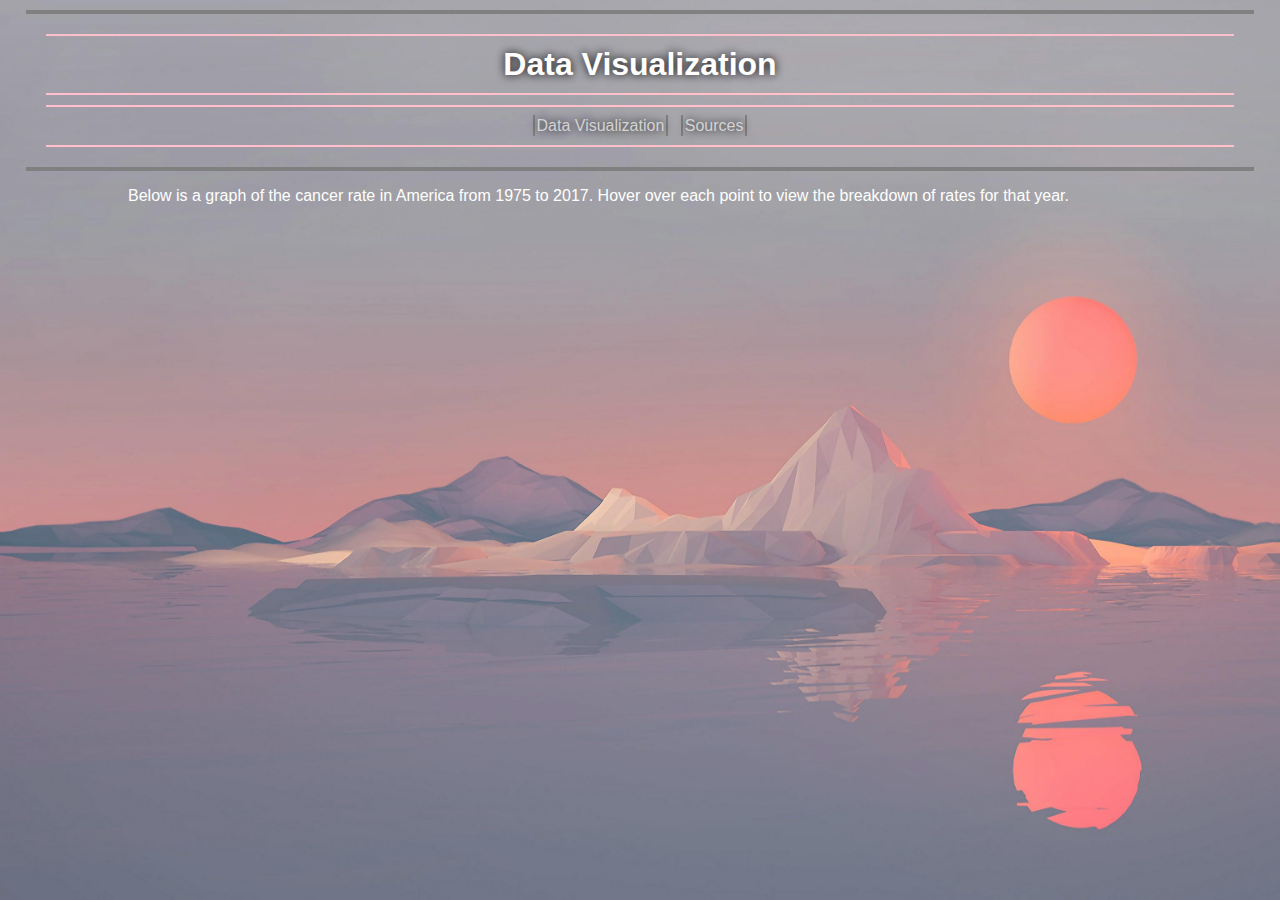
<file: index.html>
<!DOCTYPE html>
<html lang="en">

<head>
	<meta charset="utf-8">
    <meta http-equiv="X-UA-Compatible" content="IE=edge">
	<title>Data Visualization</title>
	<meta name="author" content="Joshua Hutchinson">
	<meta name="description" content="Data Visualization Page">
	<meta name="viewport" content="width=device-width, initial-scale=1.0">
	<link rel="stylesheet" href="FinalProjectStylesheet.css">
	<link rel="icon" type="image/x-icon" href=""/>
</head>

<body>
    <div class="navigation">
        <!--Header of website-->
        <h1 class="navigationTitle"><span><b>Data Visualization</b></span></h1>
        <div class="navigationLinks">
            <a class="navLink" href="index.html">Data Visualization</a>
            <a class="navLink" href="Sources.html">Sources</a>
        </div>
    </div>
    
    <p class="white">Below is a graph of the cancer rate in America from 1975 to 2017. Hover over each point to view the breakdown of rates for that year.</p>
            
<script src="https://d3js.org/d3.v6.min.js"></script>
<script src="DataVisualization.js" async defer></script>
    
</body>

</html>
</file>
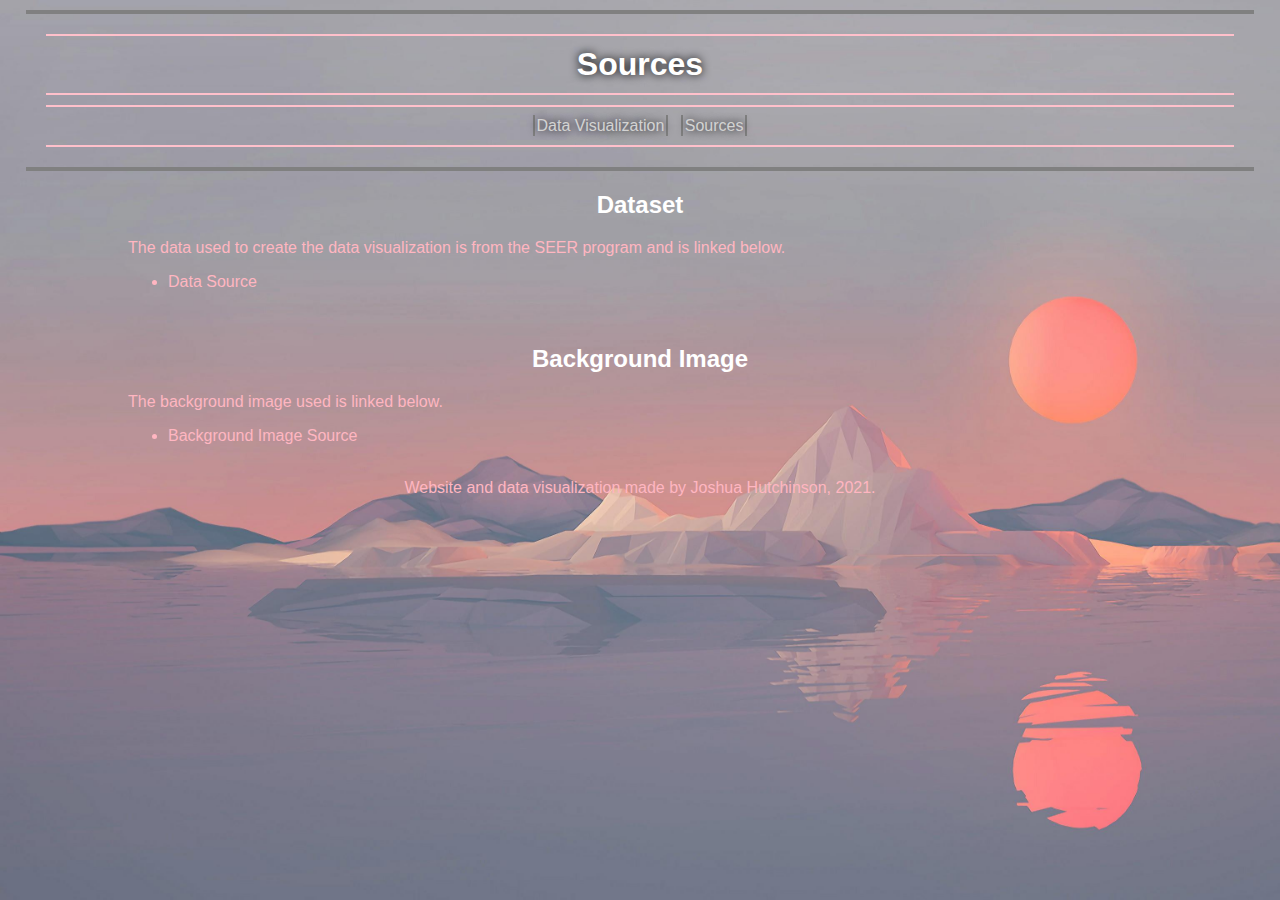
<file: Sources.html>
<!DOCTYPE html>
<html lang="en">

<head>
	<meta charset="utf-8">
    <meta http-equiv="X-UA-Compatible" content="IE=edge">
	<title>Sources</title>
	<meta name="author" content="Joshua Hutchinson">
	<meta name="description" content="Sources Page">
	<meta name="viewport" content="width=device-width, initial-scale=1.0">
	<link rel="stylesheet" href="FinalProjectStylesheet.css">
	<link rel="icon" type="image/x-icon" href=""/>
</head>

<body>
    <div class="navigation">
        <!--Header of website-->
        <h1 class="navigationTitle"><span><b>Sources</b></span></h1>
        <div class="navigationLinks">
            <a class="navLink" href="index.html">Data Visualization</a>
            <a class="navLink" href="Sources.html">Sources</a>
        </div>
    </div>
    <div class="text-stuff">
    
        <h2 class="center">Dataset</h2>
        <p>The data used to create the data visualization is from the SEER program and is linked below.</p>
        <ul>
        <li><a class="sourceLink" href="https://seer.cancer.gov/archive/csr/1975_2017/browse_csr.php?sectionSEL=2&pageSEL=sect_02_table.05">Data Source</a></li>
        </ul>

        <br>

        <h2 class="center">Background Image</h2>
        <p>The background image used is linked below.</p>
        <ul>
        <li><a class="sourceLink" href="https://wallpapercave.com/w/wp5411703#google_vignette">Background Image Source</a></li>
        </ul>
        
        <br>
        
        <footer class="text-stuff">Website and data visualization made by Joshua Hutchinson, 2021.</footer>

    </div>            
    
</body>

</html>
</file>
<file: FinalProjectStylesheet.css>
body {
    background-color: black;
    font-family: Verdana, Helvetica, sans-serif;
    background-image: url(Background.jpg);
    color: black;
    background-attachment: fixed;
    margin-left: 10%;
    margin-right: 10%;
    background-size: cover;
}

.navigation {
    text-align: center;
    border-top: solid 4px gray;
    border-bottom: solid 4px gray;
    padding: 10px;
    margin: 10px;
    margin-left: -10%;
    margin-right: -10%;
    color: lightgray;
}

.navigationTitle {
    border-top: solid 2px pink;
    border-bottom: solid 2px pink;
    padding: 10px;
    margin: 10px;
    text-shadow: 0px 0px 10px black;
    color: white;
}

.navigationLinks {
    border-top: solid 2px pink;
    border-bottom: solid 2px pink;
    padding: 10px;
    margin: 10px;
    text-shadow: 0px 0px 10px black;
}

.center {
    text-align: center;
}

.navLink {
    text-decoration: none;
    border-left: solid 2px gray;
    border-right: solid 2px gray;
    padding: 2px;
    margin: 4px;
    color: lightgray;
}

a:visited {
    text-decoration: none;
    color: inherit;
}

a:hover {
    border-bottom: solid 2px white;
    border-top: solid 2px white;
}

a {
    text-decoration: none;
    color: inherit;
}

h2 {
    color: white;
}

.text-stuff {
    color: lightpink;
}

.white {
    color: white;
}

footer {
    text-align: center;
}
</file>
